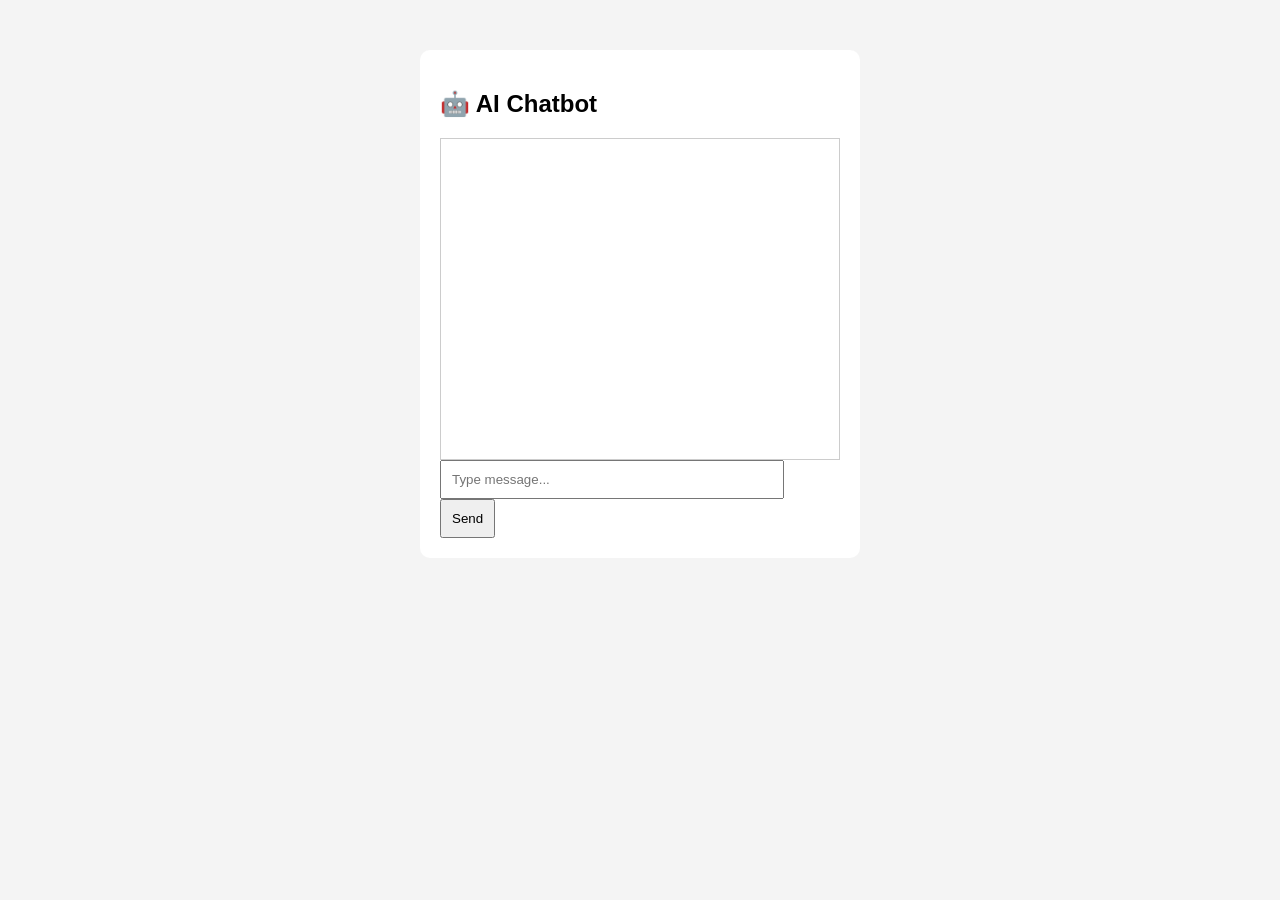
<file: Python 2 Month Task/Task6_Chatbot/templates/index.html>
<!DOCTYPE html>
<html>
<head>
    <title>AI Chatbot</title>
    <style>
        body {
            font-family: Arial;
            background: #f4f4f4;
        }
        .chatbox {
            width: 400px;
            margin: 50px auto;
            background: white;
            padding: 20px;
            border-radius: 10px;
        }
        .messages {
            height: 300px;
            overflow-y: scroll;
            border: 1px solid #ccc;
            padding: 10px;
        }
        input {
            width: 80%;
            padding: 10px;
        }
        button {
            padding: 10px;
        }
    </style>
</head>

<body>

<div class="chatbox">
    <h2>🤖 AI Chatbot</h2>

    <div class="messages" id="messages"></div>

    <input type="text" id="message" placeholder="Type message...">
    <button onclick="sendMessage()">Send</button>
</div>

<script>
function sendMessage() {
    let msg = document.getElementById("message").value;

    document.getElementById("messages").innerHTML += "<p><b>You:</b> " + msg + "</p>";

    fetch("/chat", {
        method: "POST",
        headers: {
            "Content-Type": "application/json"
        },
        body: JSON.stringify({message: msg})
    })
    .then(res => res.json())
    .then(data => {
        document.getElementById("messages").innerHTML += "<p><b>Bot:</b> " + data.response + "</p>";
    });

    document.getElementById("message").value = "";
}
</script>

</body>
</html>
</file>
